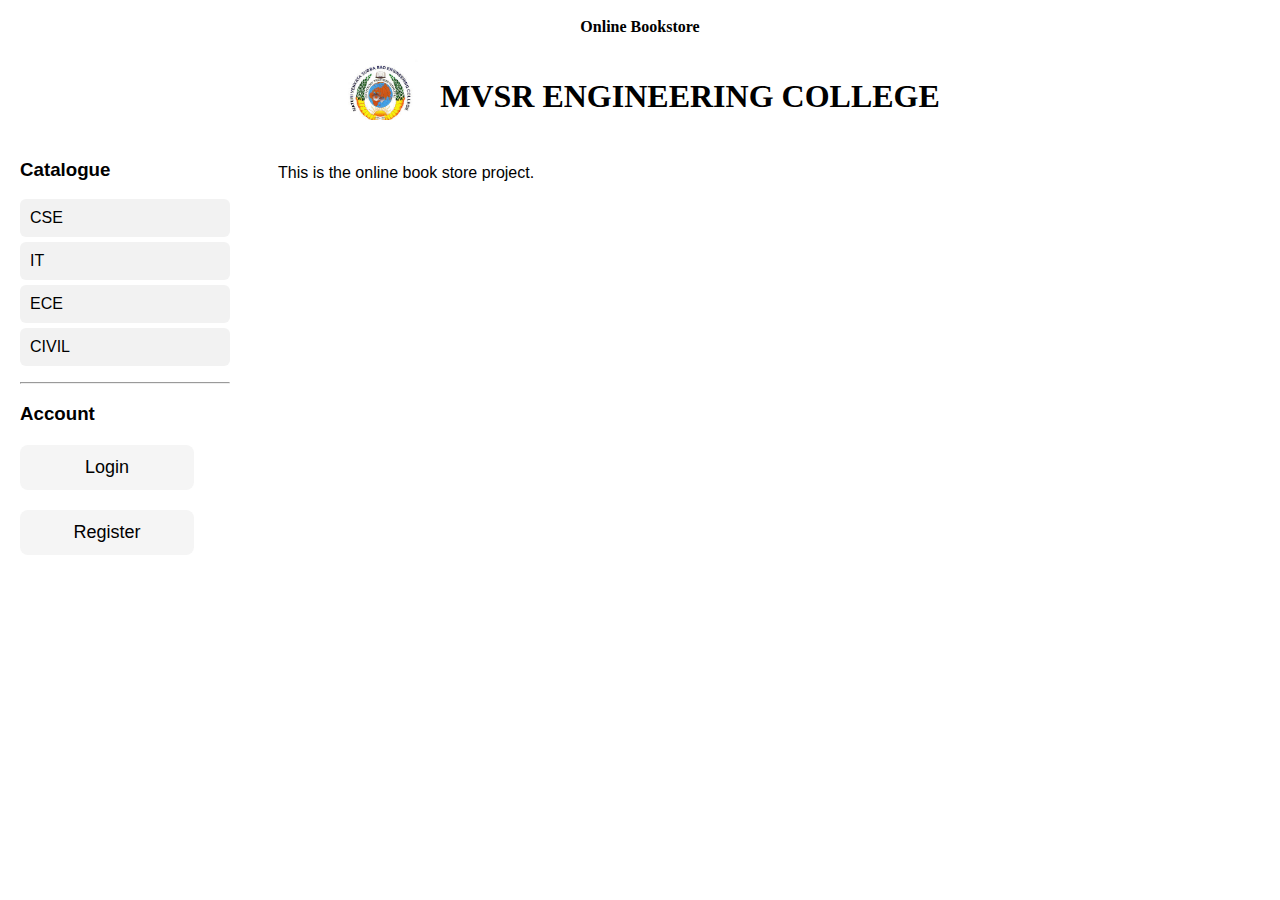
<file: Bookstore/index.html>
<!DOCTYPE html>
<html>
<head>
    <title>Online Book Store</title>
</head>

<frameset rows="120,*" frameborder="0">
    <frame src="top.html" name="topFrame" scrolling="no">

    <frameset cols="250,*">
        <frame src="left.html" name="leftFrame">
        <frame src="home.html" name="rightFrame">
    </frameset>

</frameset>

</html>
</file>
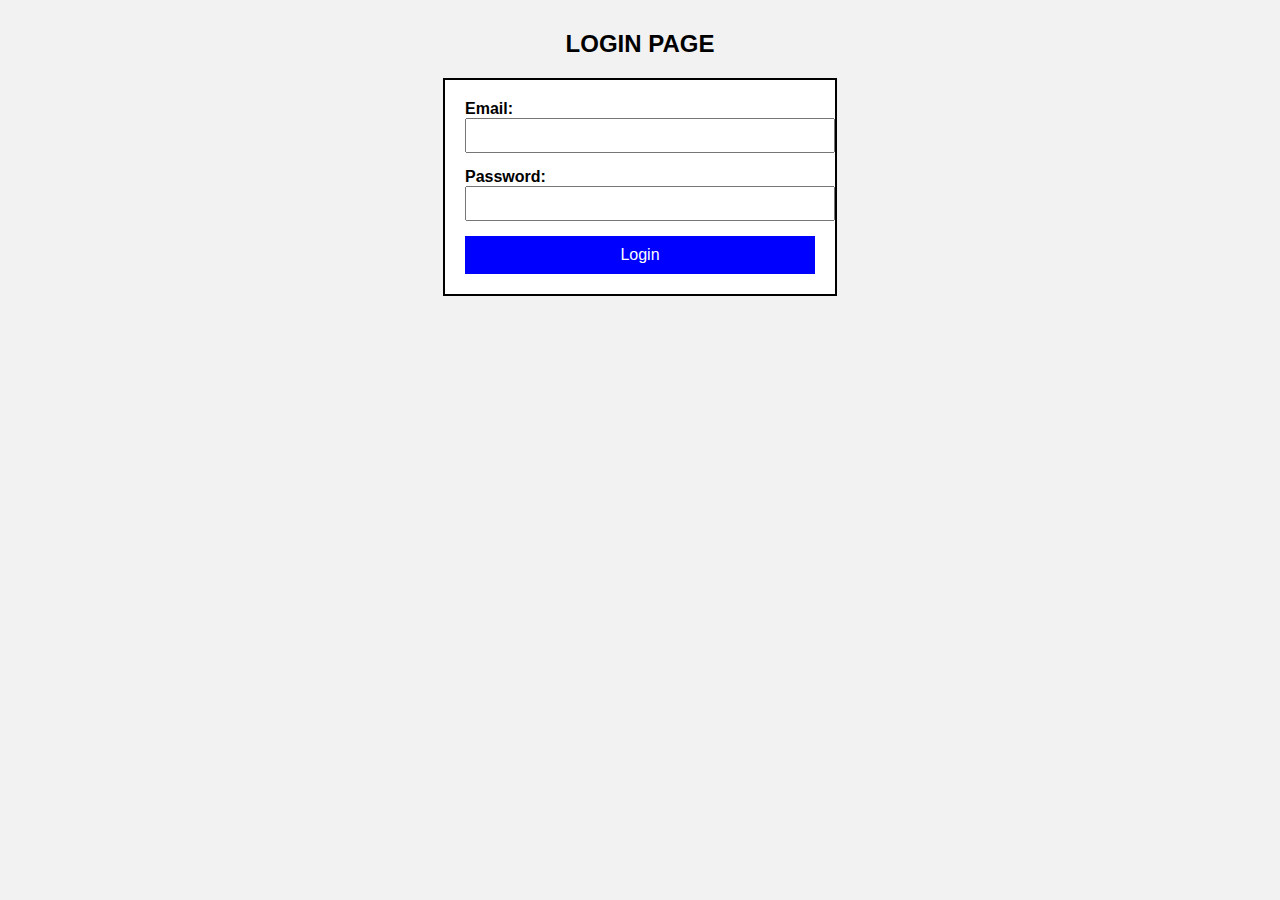
<file: Bookstore/login.html>
<!DOCTYPE html>
<html>
<head>
    <title>Login</title>
</head>

<body style="background-color:#f2f2f2; font-family:Arial;">

<h2 style="text-align:center; margin-top:30px;">LOGIN PAGE</h2>

<form action="login.php" method="post" 
      style="width:350px; margin:auto; padding:20px; border:2px solid black; background:white;">

    <label><b>Email:</b></label><br>
    <input type="email" name="email" required
           style="width:100%; padding:8px; margin-bottom:15px;"><br>

    <label><b>Password:</b></label><br>
    <input type="password" name="password" required
           style="width:100%; padding:8px; margin-bottom:15px;"><br>

    <input type="submit" value="Login"
           style="width:100%; padding:10px; font-size:16px; background:blue; color:white; border:none;">
</form>

</body>
</html>
</file>
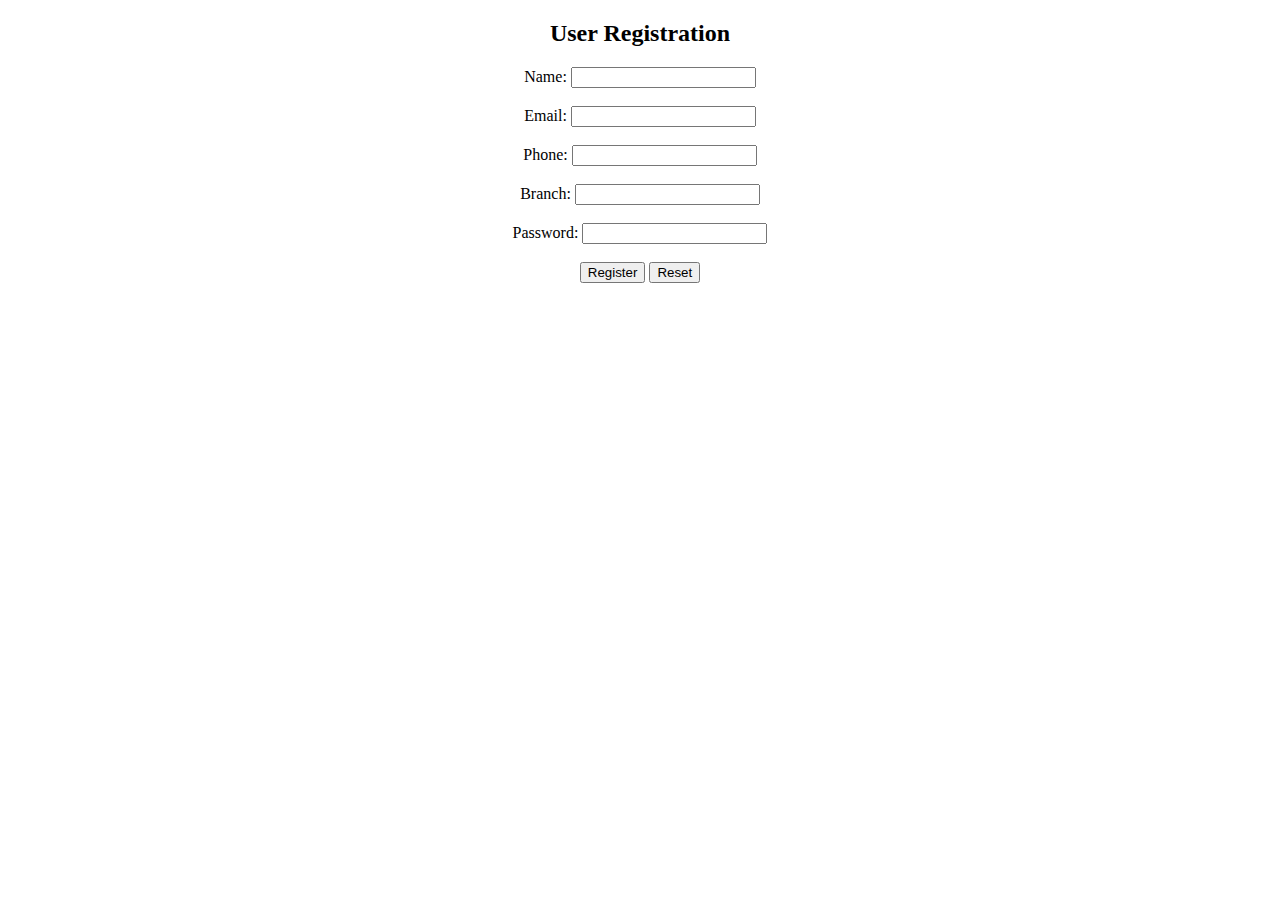
<file: Bookstore/registration.html>
<!DOCTYPE html>
<html>
<head>
    <title>Registration</title>
</head>

<body>

<h2 style="text-align:center;">User Registration</h2>

<form method="post" action="registration.php" style="text-align:center;">

    <label>Name:</label>
    <input type="text" name="name"><br><br>

    <label>Email:</label>
    <input type="email" name="email"><br><br>

    <label>Phone:</label>
    <input type="text" name="phone"><br><br>

    <label>Branch:</label>
    <input type="text" name="branch"><br><br>

    <label>Password:</label>
    <input type="password" name="password"><br><br>

    <input type="submit" value="Register">
    <input type="reset" value="Reset">

</form>

</body>
</html>
</file>
